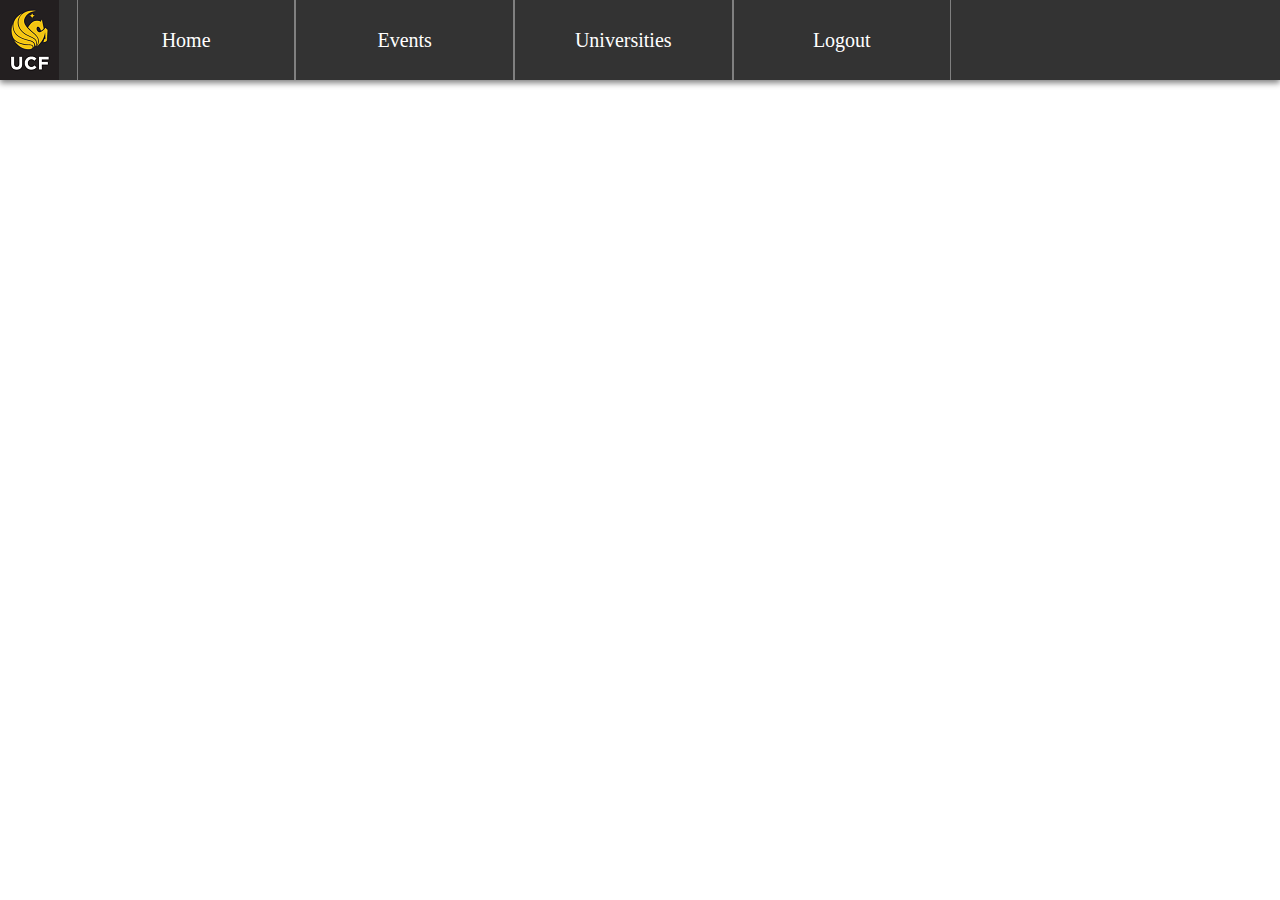
<file: NavBar Login Signup/Navbar/navbarAdmin.html>
<!DOCTYPE html>
<html>
    <head>
        <style>
        *{margin: 0px;
            padding: 0px;
        }

        #header{
            width:100%;
            height: 80px;
            background: #333;
            box-shadow: 0px 3px 6px gray;
        }

        #navbar{
            width: 94%;
            height: 80px;
            float: right;
        }
        #navbar li {
            width: 18%;
            list-style: none;
            float: left;
            border-right: 1px solid grey;
            border-left: 1px solid grey;
        }
       #navbar li>a{
            display: block;
            color: white;
            line-height: 80px;
            text-align: center;
            font-size: 20px;
            text-decoration: none;
            font-family: "Core Sans N W01 35 Light";
            font-weight: normal;
            
        }
       #navbar li>a:hover,
       #navbar li>a:focus{
            background: skyblue;
            color: #333;
        }


        #logo{
            width: 6%;
            height: 80px;
            float: left;
            /* use this to add padding to left of logo*/
            padding-left: 0px;
        }

        @media screen and (max-width: 1260px){
                #navbar{
                width: 94%;
            }
            #navbar li {
                width: 18%;
            }
            /*
            #logo>img{
                width: 150px;
                height: 80px;
            }
            */
        }

        @media screen and (max-width: 1060px){
            #header{
            width:100%;
            height: 60px;
            position: relative;

                /*top: 80px;*/
            }

            #navbar{
                width: 100%;
                height: 60px;
                float: right;        
            }
            #navbar li {
                width: 18%;
            }
            #navbar li>a{
                line-height: 60px;
                font-size: 16px;

            }
            #logo{
            width: 200px;
            height: 80px;
            float: left;
            /* use this to add padding to left of logo*/
            padding-left: 0px;
            position: absolute;
            top: -80px;
        }
        }
        </style>
        
        
        
   
    <title>Responsive Navigation Bar</title>
        <link href="//db.onlinewebfonts.com/c/a4e256ed67403c6ad5d43937ed48a77b?family=Core+Sans+N+W01+35+Light" rel="stylesheet" type="text/css"/>
        <!--<link rel="stylesheet" type="text/css" href="styleNav.css"> -->
        <meta name="viewport" content="width=device-width initial-scale=1">    
    </head>

    <div id="header">
        <div id="logo">
            <img src="../images/ucf-logo.png"/>
        </div>
        <ul id="navbar">
            <li><a href="welcome.php">Home</a></li>
            <li><a href="2">Events</a></li>
            <li><a href="3">Universities</a></li>
           <!-- <li><a href="signup.php">Signup</a></li> -->
            <li><a href="Includes/logout.php">Logout</a></li>
        </ul>
    </div>
</file>
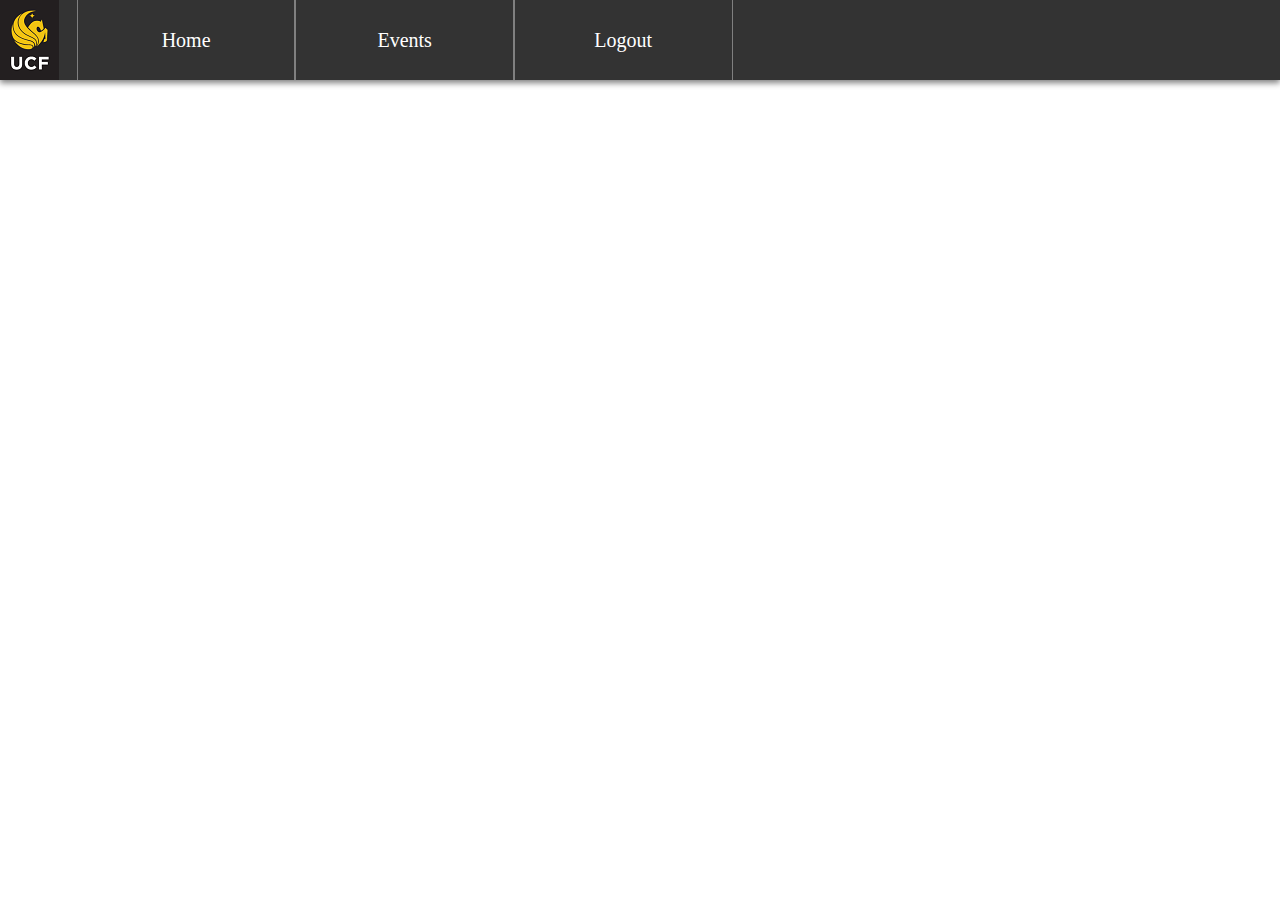
<file: NavBar Login Signup/Navbar/navbarUser.html>
<!DOCTYPE html>
<html>
    <head>
        <style>
        *{margin: 0px;
            padding: 0px;
        }

        #header{
            width:100%;
            height: 80px;
            background: #333;
            box-shadow: 0px 3px 6px gray;
        }

        #navbar{
            width: 94%;
            height: 80px;
            float: right;
        }
        #navbar li {
            width: 18%;
            list-style: none;
            float: left;
            border-right: 1px solid grey;
            border-left: 1px solid grey;
        }
        #navbar li>a{
            display: block;
            color: white;
            line-height: 80px;
            text-align: center;
            font-size: 20px;
            text-decoration: none;
            font-family: "Core Sans N W01 35 Light";
            font-weight: normal;
            
        }
        #navbar li>a:hover,
        #navbar li>a:focus{
            background: skyblue;
            color: #333;
        }


        #logo{
            width: 6%;
            height: 80px;
            float: left;
            /* use this to add padding to left of logo*/
            padding-left: 0px;
        }

        @media screen and (max-width: 1260px){
                #navbar{
                width: 94%;
            }
            #navbar li {
                width: 18%;
            }
            /*
            #logo>img{
                width: 150px;
                height: 80px;
            }
            */
        }

        @media screen and (max-width: 1060px){
            #header{
            width:100%;
            height: 60px;
            position: relative;

                /*top: 80px;*/
            }

            #navbar{
                width: 100%;
                height: 60px;
                float: right;        
            }
            #navbar li {
                width: 18%;
            }
            #navbar li>a{
                line-height: 60px;
                font-size: 16px;

            }
            #logo{
            width: 200px;
            height: 80px;
            float: left;
            /* use this to add padding to left of logo*/
            padding-left: 0px;
            position: absolute;
            top: -80px;
        }
        }
        </style>
        
        
        
   
    <title>Responsive Navigation Bar</title>
        <link href="//db.onlinewebfonts.com/c/a4e256ed67403c6ad5d43937ed48a77b?family=Core+Sans+N+W01+35+Light" rel="stylesheet" type="text/css"/>
        <!--<link rel="stylesheet" type="text/css" href="styleNav.css"> -->
        <meta name="viewport" content="width=device-width initial-scale=1">    
    </head>

    <div id="header">
        <div id="logo">
            <img src="../images/ucf-logo.png"/>
        </div>
        <ul id="navbar">
            <li><a href="welcome.php">Home</a></li>
            <li><a href="2">Events</a></li>
            <!-- <li><a href="3">Products</a></li> -->
            <!--<li><a href="signup.php">Signup</a></li> -->
            <li><a href="Includes/logout.php">Logout</a></li>
        </ul>
    </div>
</file>
<file: NavBar Login Signup/Navbar/styleNav.css>
*{margin: 0px;
     padding: 0px;
}

#header{
    width:100%;
    height: 80px;
    background: #333;
    box-shadow: 0px 3px 6px gray;
}

#navbar{
    width: 94%;
    height: 80px;
    float: right;
}
#navbar li {
    width: 18%;
    list-style: none;
    float: left;
    border-right: 1px solid grey;
    border-left: 1px solid grey;
}
li>a{
    display: block;
    color: white;
    line-height: 80px;
    text-align: center;
    font-family: cursive;
    font-size: 20px;
    text-decoration: none;
}
li>a:hover,
li>a:focus{
    background: skyblue;
    color: #333;
}


#logo{
    width: 6%;
    height: 80px;
    float: left;
    /* use this to add padding to left of logo*/
    padding-left: 0px;
}

@media screen and (max-width: 1260px){
        #navbar{
        width: 94%;
    }
    #navbar li {
        width: 18%;
    }
    /*
    #logo>img{
        width: 150px;
        height: 80px;
    }
    */
}

@media screen and (max-width: 1060px){
    #header{
    width:100%;
    height: 60px;
    position: relative;
    
        /*top: 80px;*/
    }

    #navbar{
        width: 100%;
        height: 60px;
        float: right;        
    }
    #navbar li {
        width: 18%;
    }
    li>a{
        line-height: 60px;
        font-size: 16px;
        
    }
    #logo{
    width: 200px;
    height: 80px;
    float: left;
    /* use this to add padding to left of logo*/
    padding-left: 0px;
    position: absolute;
    top: -80px;
}
}
</file>
